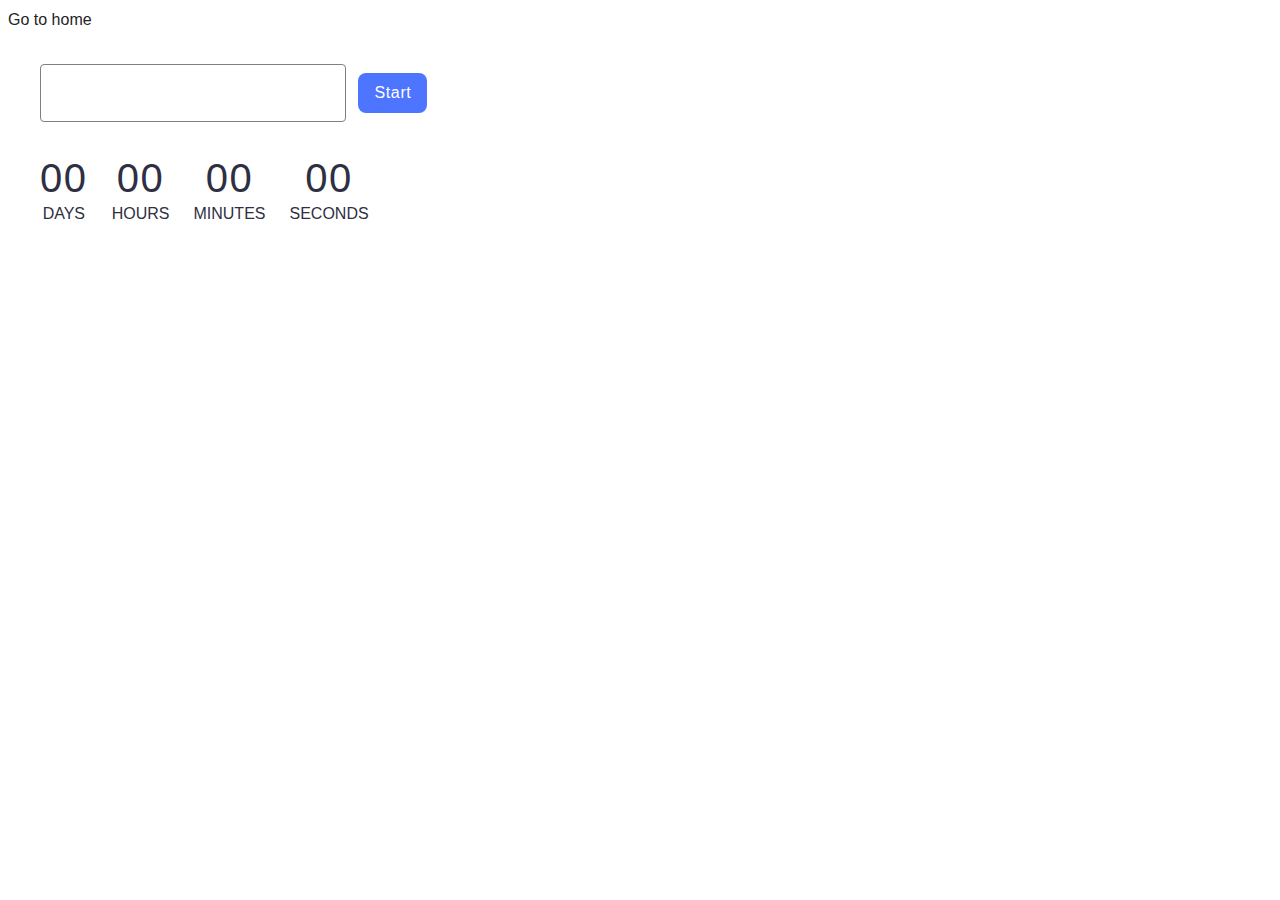
<file: src/1-timer.html>
<!DOCTYPE html>
<html lang="en">
  <head>
    <meta charset="UTF-8" />
    <meta http-equiv="X-UA-Compatible" content="IE=edge" />
    <meta name="viewport" content="width=device-width, initial-scale=1.0" />
    <link rel="preconnect" href="https://fonts.googleapis.com" />
    <link rel="preconnect" href="https://fonts.gstatic.com" crossorigin />
    <link
      href="https://fonts.googleapis.com/css2?family=Montserrat:wght@400;500;600&display=swap"
      rel="stylesheet"
    />
    <link rel="stylesheet" href="./css/styles.css" />
    <title>Page 1</title>
  </head>
  <body>
    <section>
      <a href="./index.html">Go to home</a>
    </section>

    <input type="text" id="datetime-picker" />
    <button type="button" data-start>Start</button>

    <div class="timer">
      <div class="field">
        <span class="value" data-days>00</span>
        <span class="label">Days</span>
      </div>
      <div class="field">
        <span class="value" data-hours>00</span>
        <span class="label">Hours</span>
      </div>
      <div class="field">
        <span class="value" data-minutes>00</span>
        <span class="label">Minutes</span>
      </div>
      <div class="field">
        <span class="value" data-seconds>00</span>
        <span class="label">Seconds</span>
      </div>
    </div>
    <script type="module" src="./js/1-timer.js"></script>
  </body>
</html>
</file>
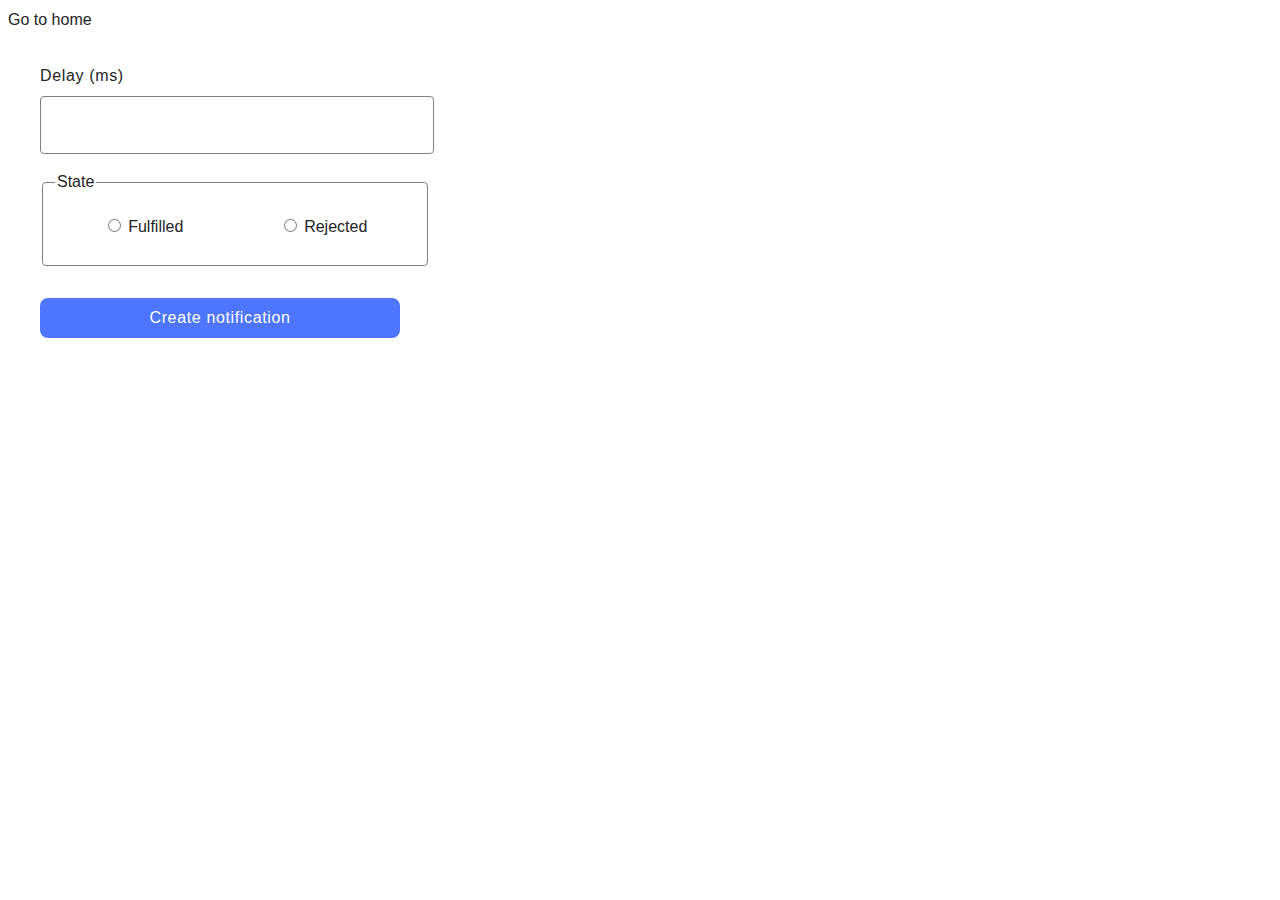
<file: src/2-snackbar.html>
<!DOCTYPE html>
<html lang="en">
  <head>
    <meta charset="UTF-8" />
    <meta http-equiv="X-UA-Compatible" content="IE=edge" />
    <meta name="viewport" content="width=device-width, initial-scale=1.0" />
    <link rel="stylesheet" href="./css/styles.css" />
    <title>Page 2</title>
  </head>
  <body>
    <section>
      <a href="./index.html">Go to home</a>
    </section>
    <form class="form">
      <label>
        Delay (ms)
        <input type="number" name="delay" required />
      </label>

      <fieldset>
        <legend>State</legend>
        <label>
          <input type="radio" name="state" value="fulfilled" required />
          Fulfilled
        </label>
        <label>
          <input type="radio" name="state" value="rejected" required />
          Rejected
        </label>
      </fieldset>
      <button type="submit">Create notification</button>
    </form>
    <script type="module" src="./js/2-snackbar.js"></script>
  </body>
</html>
</file>
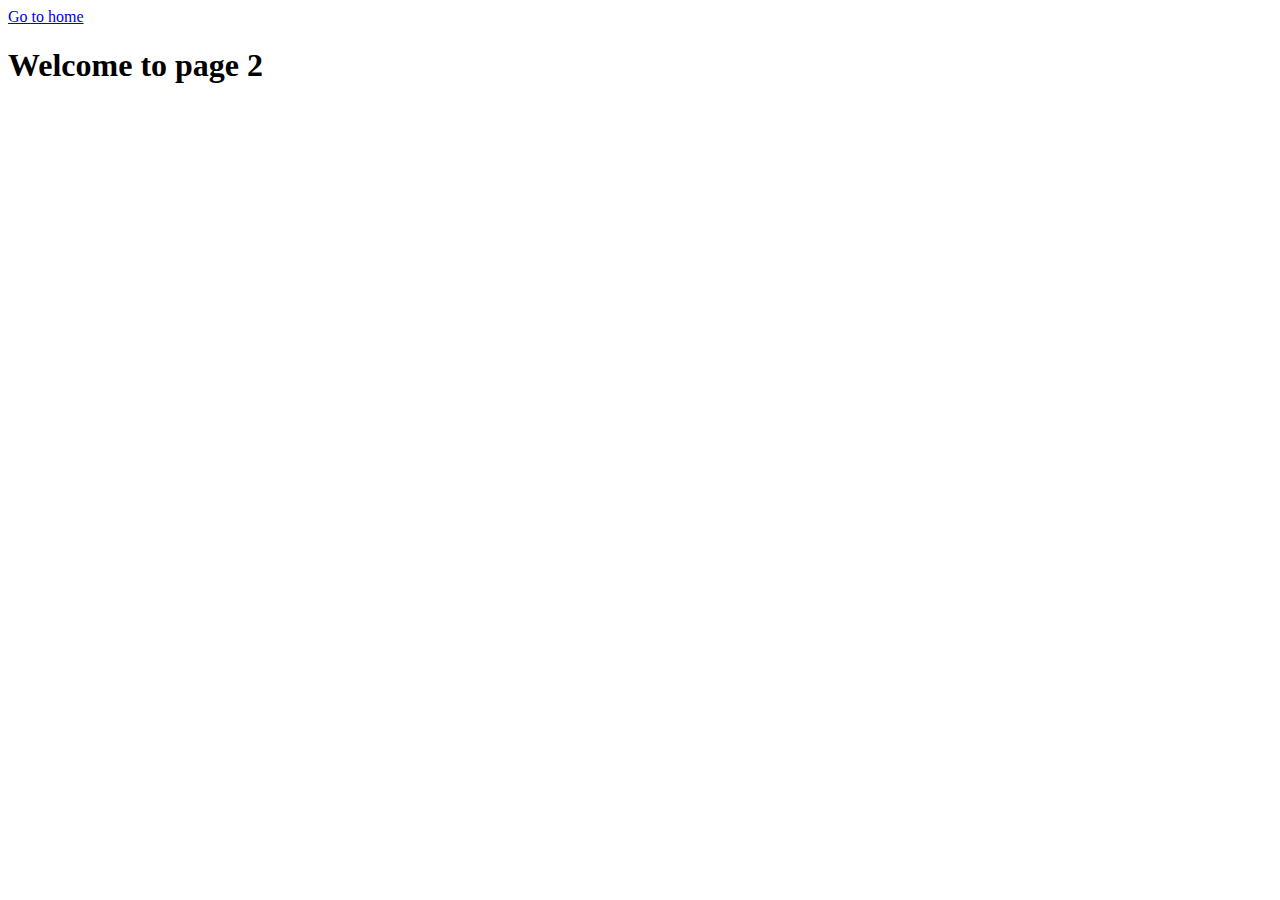
<file: src/page-2.html>
<!DOCTYPE html>
<html lang="en">
  <head>
    <meta charset="UTF-8" />
    <meta http-equiv="X-UA-Compatible" content="IE=edge" />
    <meta name="viewport" content="width=device-width, initial-scale=1.0" />
    <title>Page 2</title>
  </head>
  <body>
    <section>
      <a href="./index.html">Go to home</a>
      <h1>Welcome to page 2</h1>
    </section>
  </body>
</html>
</file>
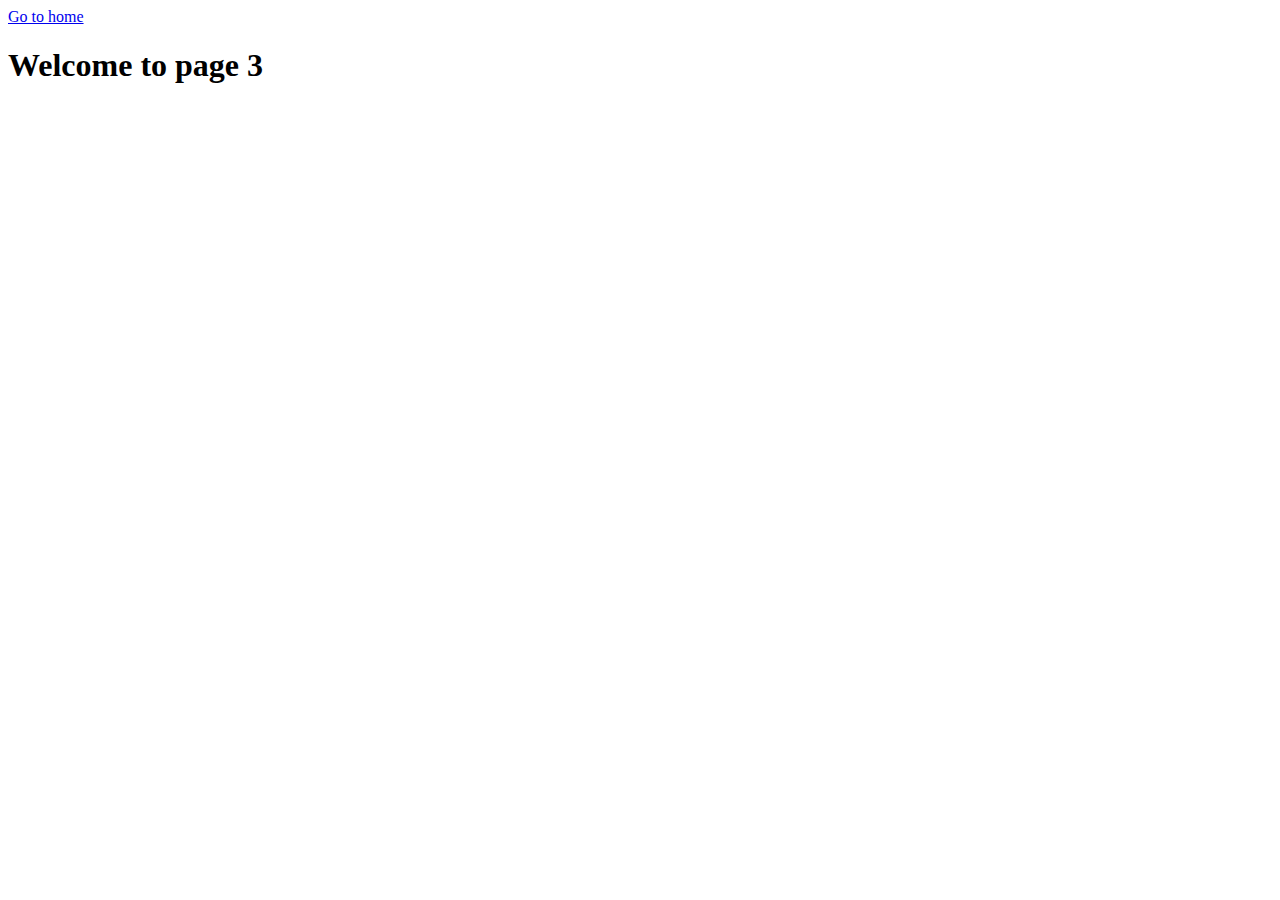
<file: src/page-3.html>
<!DOCTYPE html>
<html lang="en">
  <head>
    <meta charset="UTF-8" />
    <meta http-equiv="X-UA-Compatible" content="IE=edge" />
    <meta name="viewport" content="width=device-width, initial-scale=1.0" />
    <title>Page 3</title>
  </head>
  <body>
    <section>
      <a href="./index.html">Go to home</a>
      <h1>Welcome to page 3</h1>
    </section>
  </body>
</html>
</file>
<file: src/css/styles.css>
@import url('./reset.css');
@import url('./header.css');

:root {
  font-family: Inter, Avenir, Helvetica, Arial, sans-serif;
  font-size: 16px;
  line-height: 24px;
  font-weight: 400;

  color: #242424;
  background-color: rgba(255, 255, 255, 0.87);

  font-synthesis: none;
  text-rendering: optimizeLegibility;
  -webkit-font-smoothing: antialiased;
  -moz-osx-font-smoothing: grayscale;
  -webkit-text-size-adjust: 100%;
}

#datetime-picker {
  display: inline-block;

  width: 272px;
  height: 40px;
  padding: 8px 16px;
  border: 1px solid #808080;
  border-radius: 4px;
  outline: transparent;
  margin: 32px 8px 32px 32px;

  font-family: inherit;
  line-height: 1.5;
  letter-spacing: 0.04em;

  transition: border 250ms ease-in;
}

button[data-start] {
  display: inline-block;
  padding: 8px 16px;
  border: transparent;
  border-radius: 8px;
  outline: transparent;

  font-family: inherit;
  font-size: 16px;
  color: #ffffff;
  background-color: #4e75ff;
  font-weight: 500;
  line-height: 1.5;
  letter-spacing: 0.04em;

  transition: background-color 250ms ease-in;
}

button:hover,
button:focus {
  background-color: #6c8cff;
}

button:disabled {
  color: #989898;
  background: #cfcfcf;
}

.timer {
  display: flex;
  gap: 24px;
  margin-left: 32px;
}

.field {
  display: flex;
  flex-direction: column;
  justify-content: center;
  align-items: center;
}

.value {
  color: #2e2f42;
  font-size: 40px;
  line-height: 1.2;
  letter-spacing: 0.04em;
}

.label {
  color: #2e2f42;
  text-transform: uppercase;
  line-height: 1.5;
}

/*snackbar===========================================*/

form {
  margin: 32px;
}

form > label {
  display: flex;
  flex-direction: column;

  margin-bottom: 16px;

  line-height: 1.5;
  letter-spacing: 0.04em;
}

form > label > input,
fieldset {
  width: 360px;
  height: 40px;

  border-radius: 4px;
  border: 1px solid #808080;
  outline: transparent;
  margin-top: 8px;

  font-family: inherit;
  transition: border-color 250ms ease-in;
}

form > label > input {
  padding: 8px 16px;
}

fieldset {
  display: flex;
  justify-content: space-around;
  align-items: center;

  height: 78px;
  margin-bottom: 32px;

  outline: transparent;
}

form > label > input:hover,
fieldset:hover,
fieldset:focus {
  border-color: #000000;
}

form > label > input:focus {
  border-color: #4e75ff;
}

button[type='submit'] {
  width: 360px;
  height: 40px;
  padding: 8px 16px;
  border: transparent;
  border-radius: 8px;
  outline: transparent;

  font-family: inherit;
  font-size: 16px;
  color: #ffffff;
  background-color: #4e75ff;
  font-weight: 500;
  line-height: 1.5;
  letter-spacing: 0.04em;

  transition: background-color 250ms ease-in;
}

button:hover,
button:focus {
  background-color: #6c8cff;
}
</file>
